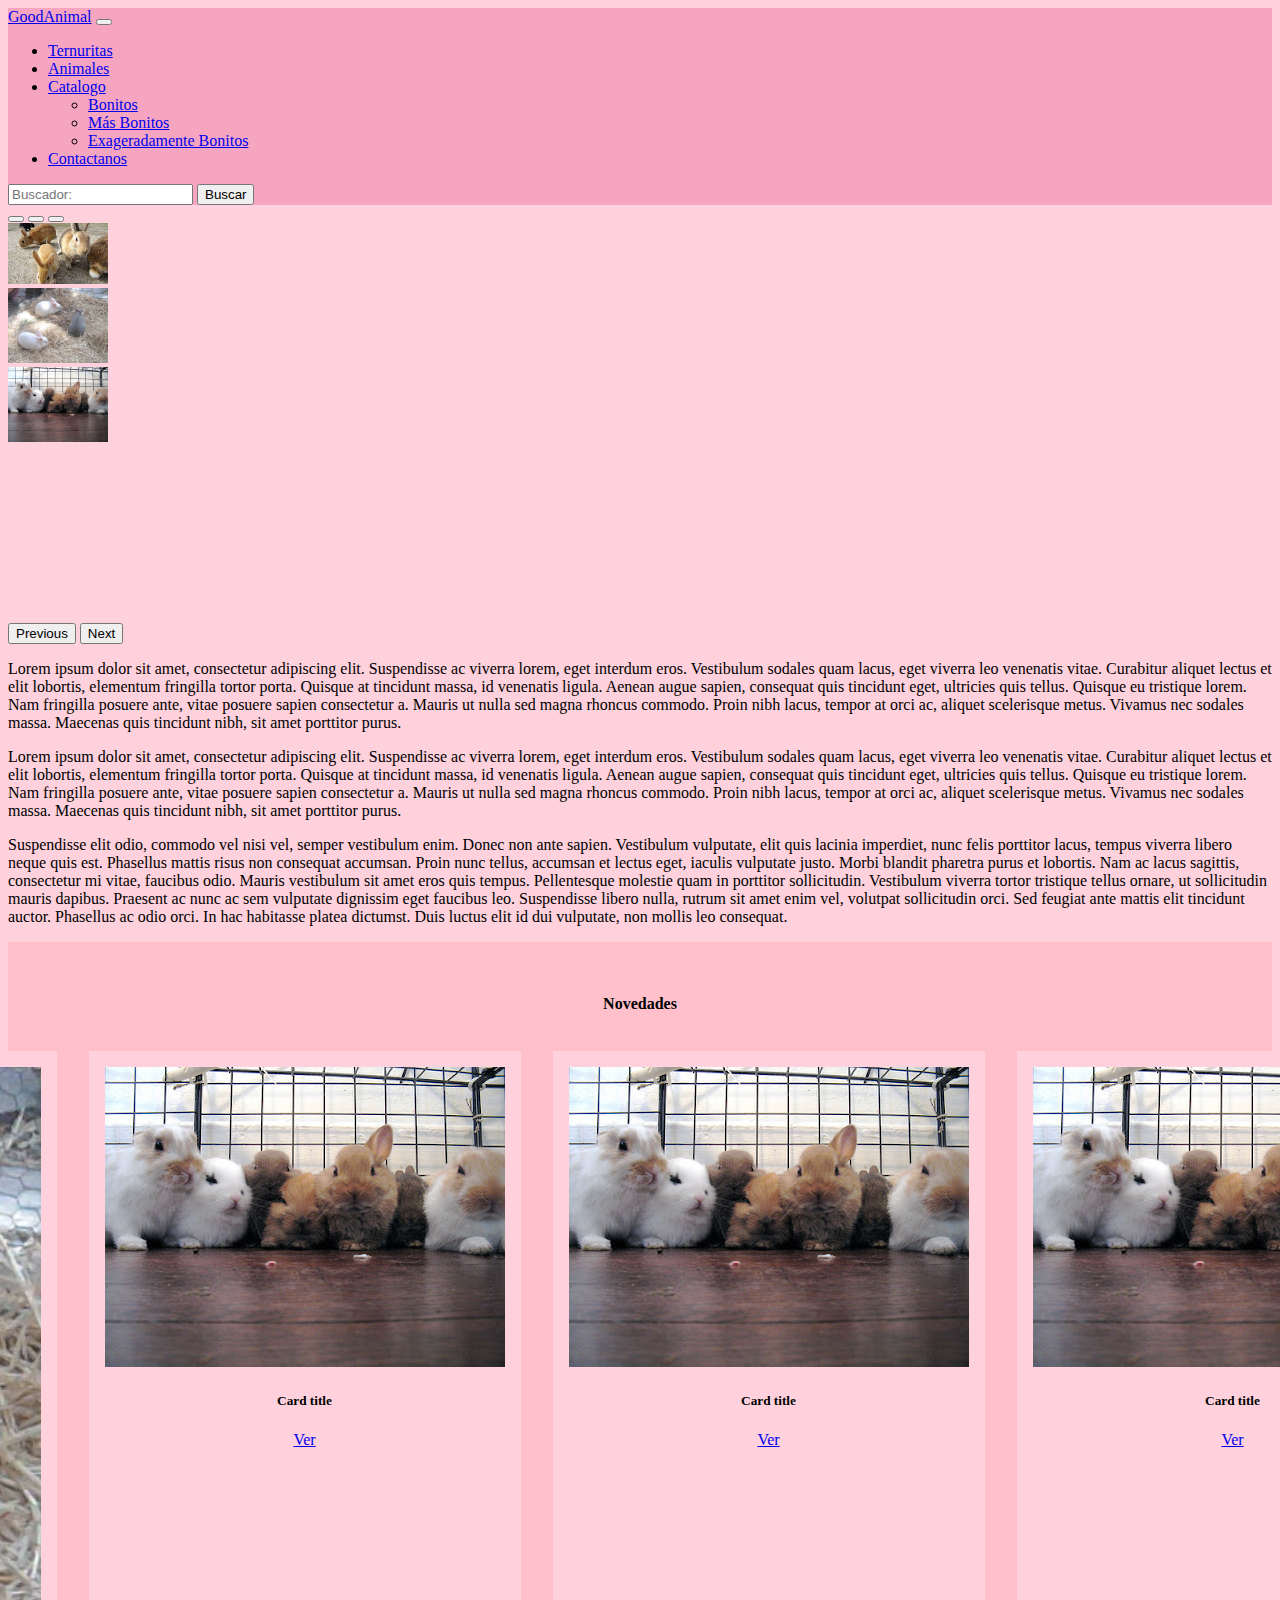
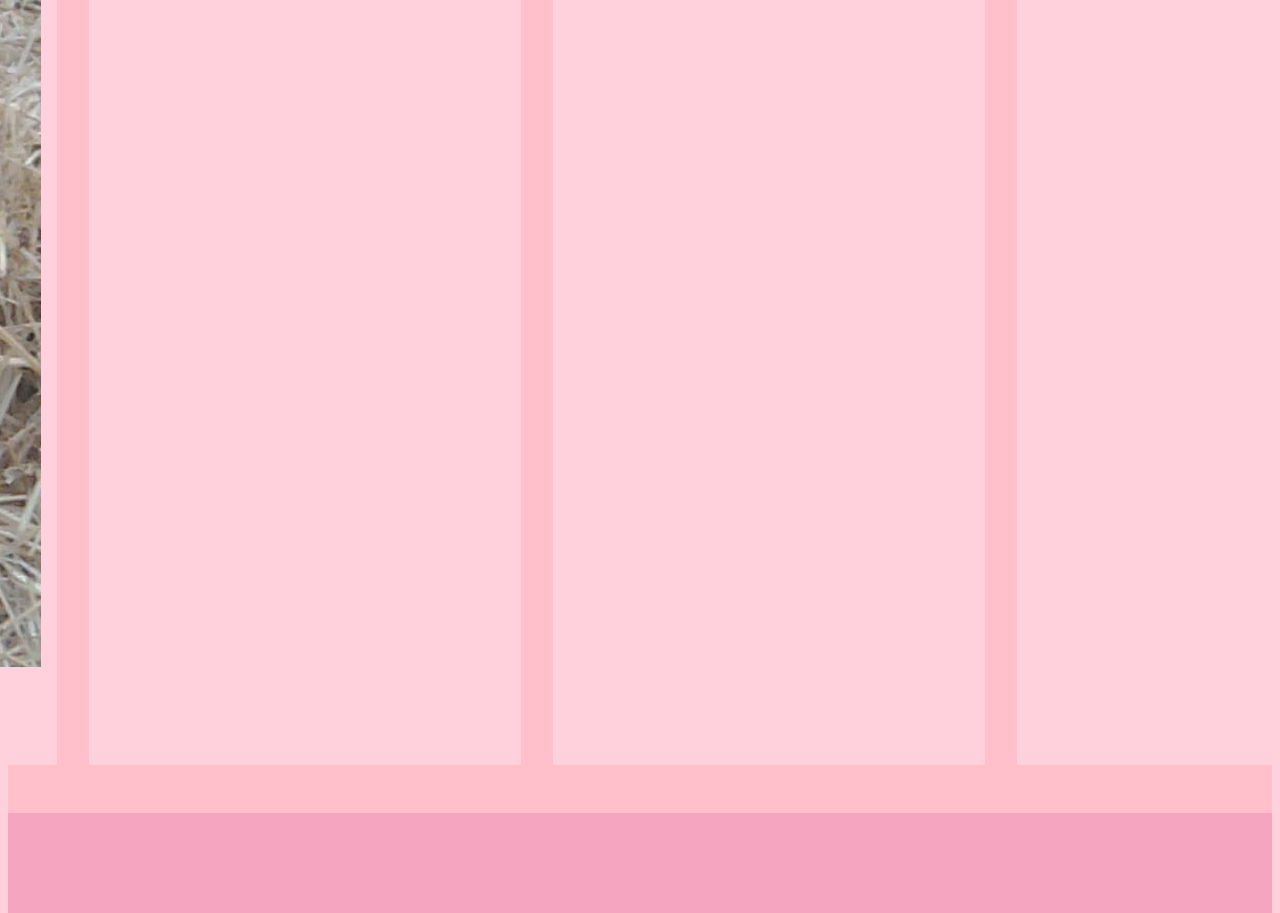
<file: index.html>
<!DOCTYPE html>
<html lang="en">
<head>
    <meta charset="UTF-8">
    <meta name="viewport" content="width=device-width, initial-scale=1.0">
    
    <link rel="stylesheet" href="style/index_style.css">
    <link href="https://cdn.jsdelivr.net/npm/bootstrap@5.3.2/dist/css/bootstrap.min.css" rel="stylesheet" integrity="sha384-T3c6CoIi6uLrA9TneNEoa7RxnatzjcDSCmG1MXxSR1GAsXEV/Dwwykc2MPK8M2HN" crossorigin="anonymous">
    
    <script src="https://cdn.jsdelivr.net/npm/bootstrap@5.3.2/dist/js/bootstrap.bundle.min.js" integrity="sha384-C6RzsynM9kWDrMNeT87bh95OGNyZPhcTNXj1NW7RuBCsyN/o0jlpcV8Qyq46cDfL" crossorigin="anonymous"></script>
    <title>GoodAnimal</title>
</head>
<body style="background-color: #FFD1DC;">

    <nav class="navbar navbar-expand-lg" style="background-color: #F6A5C0;">
      <div class="container-fluid">
        <a class="navbar-brand" href="#">GoodAnimal</a>
        <button class="navbar-toggler" type="button" data-bs-toggle="collapse" data-bs-target="#navbarSupportedContent" aria-controls="navbarSupportedContent" aria-expanded="false" aria-label="Toggle navigation">
          <span class="navbar-toggler-icon"></span>
        </button>

        <div class="collapse navbar-collapse" id="navbarSupportedContent">

          <ul class="navbar-nav me-auto mb-2 mb-lg-0">
            <li class="nav-item">
              <a class="nav-link" aria-current="page" href="#">Ternuritas</a>
            </li>

            <li class="nav-item">
              <a class="nav-link" href="views/catalogoAnimal.html">Animales</a>
            </li>

            <li class="nav-item dropdown">
              <a class="nav-link dropdown-toggle" href="#" role="button" data-bs-toggle="dropdown" aria-expanded="false">
                Catalogo
              </a>
              <ul class="dropdown-menu">
                <li><a class="dropdown-item" href="#">Bonitos</a></li>
                <li><a class="dropdown-item" href="#">Más Bonitos</a></li>
                <li><a class="dropdown-item" href="#">Exageradamente Bonitos</a></li>
              </ul>
            </li>
            <li class="nav-item">
              <a class="nav-link" href="views/contactanos.html">Contactanos</a>
            </li>
          </ul>

          <form class="d-flex" role="search">
            <input class="form-control me-2" type="search" placeholder="Buscador:" aria-label="Search">
            <button class="btn btn-outline-light" type="submit">Buscar</button>
          </form>
        </div>
      </div>
    </nav>
    
    <section class="row carousel_main my-4">
        <div class="col-lg-2"></div>
        <div id="carouselExampleIndicators" class="carousel carousel_control col-lg-8">
            <div class="carousel-indicators">
              <button type="button" data-bs-target="#carouselExampleIndicators" data-bs-slide-to="0" class="active" aria-current="true" aria-label="Slide 1"></button>
              <button type="button" data-bs-target="#carouselExampleIndicators" data-bs-slide-to="1" aria-label="Slide 2"></button>
              <button type="button" data-bs-target="#carouselExampleIndicators" data-bs-slide-to="2" aria-label="Slide 3"></button>
            </div>
            <div class="carousel-inner carousel_container">
              <div class="carousel-item active">
                <img src="image/conejos_1.jpg" class="d-block w-100" alt="">
              </div>
              <div class="carousel-item">
                <img src="image/conejos_2.jpg" class="d-block w-100" alt="">
              </div>
              <div class="carousel-item">
                <img src="image/conejos_3.jpg" class="d-block w-100" alt="">
              </div>
            </div>
            <button class="carousel-control-prev" type="button" data-bs-target="#carouselExampleIndicators" data-bs-slide="prev">
              <span class="carousel-control-prev-icon" aria-hidden="true"></span>
              <span class="visually-hidden">Previous</span>
            </button>
            <button class="carousel-control-next" type="button" data-bs-target="#carouselExampleIndicators" data-bs-slide="next">
              <span class="carousel-control-next-icon" aria-hidden="true"></span>
              <span class="visually-hidden">Next</span>
            </button>
          </div>
    </section>

    <section class="text_index row my-5">

        <div class="col-lg-3 col-sm-1 col-1"></div>
        <div class="col-lg-6 col-sm-10 col-10">
            <p>
                Lorem ipsum dolor sit amet, consectetur adipiscing elit. Suspendisse ac viverra lorem, eget interdum eros. Vestibulum sodales quam lacus, eget viverra leo venenatis vitae. Curabitur aliquet lectus et elit lobortis, elementum fringilla tortor porta. Quisque at tincidunt massa, id venenatis ligula. Aenean augue sapien, consequat quis tincidunt eget, ultricies quis tellus. Quisque eu tristique lorem. Nam fringilla posuere ante, vitae posuere sapien consectetur a. Mauris ut nulla sed magna rhoncus commodo. Proin nibh lacus, tempor at orci ac, aliquet scelerisque metus. Vivamus nec sodales massa. Maecenas quis tincidunt nibh, sit amet porttitor purus.
            </p>
            <p>
                
                Lorem ipsum dolor sit amet, consectetur adipiscing elit. Suspendisse ac viverra lorem, eget interdum eros. Vestibulum sodales quam lacus, eget viverra leo venenatis vitae. Curabitur aliquet lectus et elit lobortis, elementum fringilla tortor porta. Quisque at tincidunt massa, id venenatis ligula. Aenean augue sapien, consequat quis tincidunt eget, ultricies quis tellus. Quisque eu tristique lorem. Nam fringilla posuere ante, vitae posuere sapien consectetur a. Mauris ut nulla sed magna rhoncus commodo. Proin nibh lacus, tempor at orci ac, aliquet scelerisque metus. Vivamus nec sodales massa. Maecenas quis tincidunt nibh, sit amet porttitor purus.
            </p>
    
            <p>
                Suspendisse elit odio, commodo vel nisi vel, semper vestibulum enim. Donec non ante sapien. Vestibulum vulputate, elit quis lacinia imperdiet, nunc felis porttitor lacus, tempus viverra libero neque quis est. Phasellus mattis risus non consequat accumsan. Proin nunc tellus, accumsan et lectus eget, iaculis vulputate justo. Morbi blandit pharetra purus et lobortis. Nam ac lacus sagittis, consectetur mi vitae, faucibus odio. Mauris vestibulum sit amet eros quis tempus. Pellentesque molestie quam in porttitor sollicitudin. Vestibulum viverra tortor tristique tellus ornare, ut sollicitudin mauris dapibus. Praesent ac nunc ac sem vulputate dignissim eget faucibus leo. Suspendisse libero nulla, rutrum sit amet enim vel, volutpat sollicitudin orci. Sed feugiat ante mattis elit tincidunt auctor. Phasellus ac odio orci. In hac habitasse platea dictumst. Duis luctus elit id dui vulputate, non mollis leo consequat.
            </p>
        </div>
    </section>
    
    <section class="row sections_noved">
      
      <div class="col-12">
        <h4 class="m-4">Novedades</h4>
      </div>

      <section class="card_novelty col-12 row">

        <div class="card col-lg-3 col-sm-6 my-2 card_space" style="background-color: #FFD1DC;">
          <img src="image/conejos_1.jpg" class="card-img-top" alt="...">
          <div class="card-body">
            <h5 class="card-title">Card title</h5>
            <a href="#" class="btn btn-outline-dark">Ver</a>
          </div>
        </div>

        <div class="card col-lg-3 col-sm-6 my-2 card_space" style="background-color: #FFD1DC;">
          <img src="image/conejos_2.jpg" class="card-img-top" alt="...">
          <div class="card-body">
            <h5 class="card-title">Card title</h5>
            <a href="#" class="btn btn-outline-dark">Ver</a>
          </div>
        </div>
        
        <div class="card col-lg-3 col-sm-6 my-2 card_space" style="background-color: #FFD1DC;">
          <img src="image/conejos_3.jpg" class="card-img-top" alt="...">
          <div class="card-body">
            <h5 class="card-title">Card title</h5>
            <a href="#" class="btn btn-outline-dark">Ver</a>
          </div>
        </div>

        <div class="card col-lg-3 col-sm-6 my-2 card_space" style="background-color: #FFD1DC;">
          <img src="image/conejos_3.jpg" class="card-img-top" alt="...">
          <div class="card-body">
            <h5 class="card-title">Card title</h5>
            <a href="#" class="btn btn-outline-dark">Ver</a>
          </div>
        </div>

        <div class="card col-lg-3 col-sm-6 my-2 card_space" style="background-color: #FFD1DC;">
          <img src="image/conejos_3.jpg" class="card-img-top" alt="...">
          <div class="card-body">
            <h5 class="card-title">Card title</h5>
            <a href="#" class="btn btn-outline-dark">Ver</a>
          </div>
        </div>

        <div class="card col-lg-3 col-sm-6 my-2 card_space" style="background-color: #FFD1DC;">
          <img src="image/conejos_3.jpg" class="card-img-top" alt="...">
          <div class="card-body">
            <h5 class="card-title">Card title</h5>
            <a href="#" class="btn btn-outline-dark">Ver</a>
          </div>
        </div>
        
        <div class="card col-lg-3 col-sm-6 my-2 card_space" style="background-color: #FFD1DC;">
          <img src="image/conejos_3.jpg" class="card-img-top" alt="...">
          <div class="card-body">
            <h5 class="card-title">Card title</h5>
            <a href="#" class="btn btn-outline-dark">Ver</a>
          </div>
        </div>

        <div class="card col-lg-3 col-sm-6 my-2 card_space" style="background-color: #FFD1DC;">
          <img src="image/conejos_3.jpg" class="card-img-top" alt="...">
          <div class="card-body">
            <h5 class="card-title">Card title</h5>
            <a href="#" class="btn btn-outline-dark">Ver</a>
          </div>
        </div>

        <div class="card col-lg-3 col-sm-6 my-2 card_space" style="background-color: #FFD1DC;">
          <img src="image/conejos_3.jpg" class="card-img-top" alt="...">
          <div class="card-body">
            <h5 class="card-title">Card title</h5>
            <a href="#" class="btn btn-outline-dark">Ver</a>
          </div>
        </div>
      </section>
    </section>
    

    <footer class="footer_main">

    </footer>
</body>
</html>
</file>
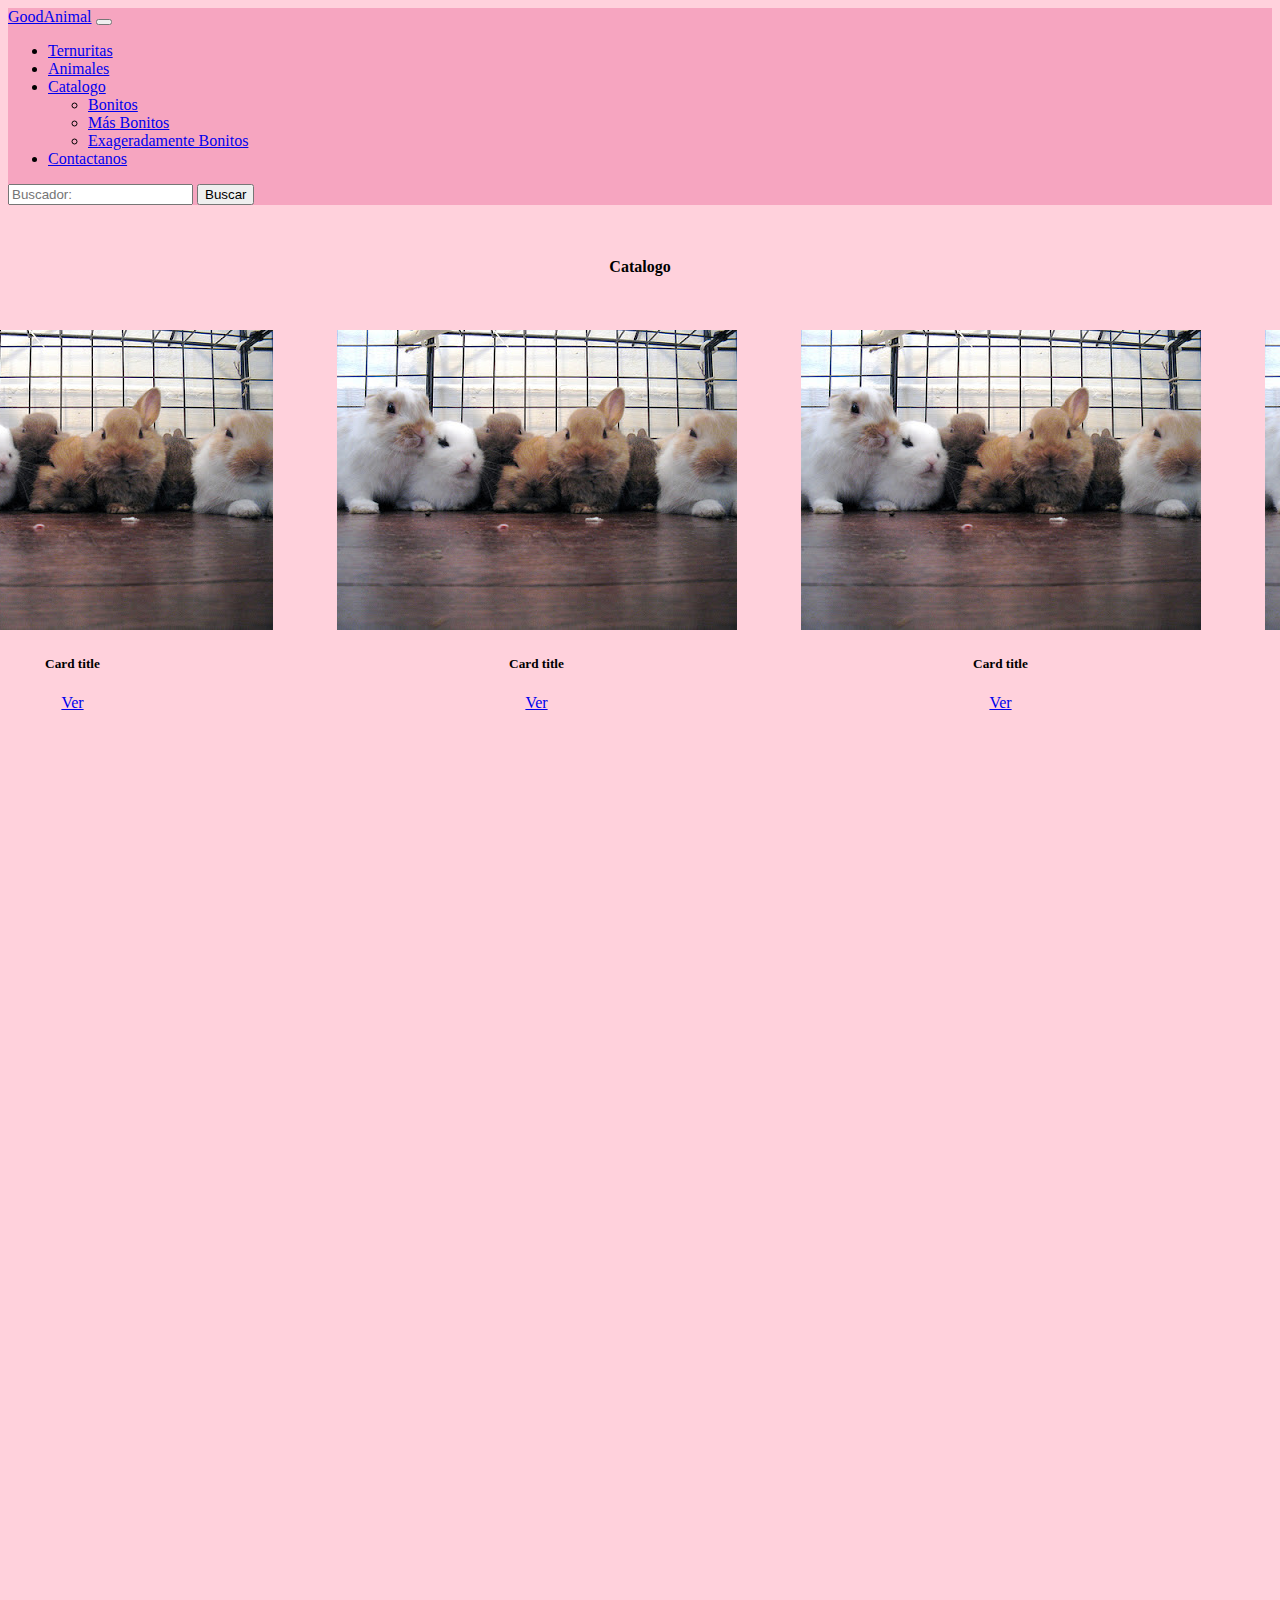
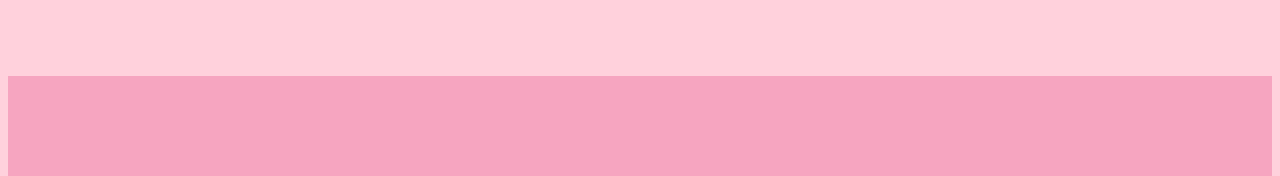
<file: views/catalogoAnimal.html>
<!DOCTYPE html>
<html lang="en">
<head>
    <meta charset="UTF-8">
    <meta name="viewport" content="width=device-width, initial-scale=1.0">
    
    <link rel="stylesheet" href="../style/index_style.css">
    <link href="https://cdn.jsdelivr.net/npm/bootstrap@5.3.2/dist/css/bootstrap.min.css" rel="stylesheet" integrity="sha384-T3c6CoIi6uLrA9TneNEoa7RxnatzjcDSCmG1MXxSR1GAsXEV/Dwwykc2MPK8M2HN" crossorigin="anonymous">
    
    <script src="https://cdn.jsdelivr.net/npm/bootstrap@5.3.2/dist/js/bootstrap.bundle.min.js" integrity="sha384-C6RzsynM9kWDrMNeT87bh95OGNyZPhcTNXj1NW7RuBCsyN/o0jlpcV8Qyq46cDfL" crossorigin="anonymous"></script>
    <title>Catalogo Animales</title>
</head>
<body style="background-color: #FFD1DC;">
    
    <nav class="navbar navbar-expand-lg" style="background-color: #F6A5C0;">
        <div class="container-fluid">
          <a class="navbar-brand" href="../index.html">GoodAnimal</a>
          <button class="navbar-toggler" type="button" data-bs-toggle="collapse" data-bs-target="#navbarSupportedContent" aria-controls="navbarSupportedContent" aria-expanded="false" aria-label="Toggle navigation">
            <span class="navbar-toggler-icon"></span>
          </button>
  
          <div class="collapse navbar-collapse" id="navbarSupportedContent">

            <ul class="navbar-nav me-auto mb-2 mb-lg-0">
              <li class="nav-item">
                <a class="nav-link" aria-current="page" href="#">Ternuritas</a>
              </li>
  
              <li class="nav-item">
                <a class="nav-link" href="#">Animales</a>
              </li>
  
              <li class="nav-item dropdown">
                <a class="nav-link dropdown-toggle" href="#" role="button" data-bs-toggle="dropdown" aria-expanded="false">
                  Catalogo
                </a>
                <ul class="dropdown-menu">
                  <li><a class="dropdown-item" href="#">Bonitos</a></li>
                  <li><a class="dropdown-item" href="#">Más Bonitos</a></li>
                  <li><a class="dropdown-item" href="#">Exageradamente Bonitos</a></li>
                </ul>
              </li>
              <li class="nav-item">
                <a class="nav-link" href="views/contactanos.html">Contactanos</a>
              </li>
            </ul>

            <form class="d-flex" role="search">
              <input class="form-control me-2" type="search" placeholder="Buscador:" aria-label="Search">
              <button class="btn btn-outline-light" type="submit">Buscar</button>
            </form>
          </div>
        </div>
    </nav>

    <section class="row sections_cards">

        <div class="col-12">
            <h4 class="m-4">Catalogo</h4>
        </div>
        
        <section class="card_novelty col-12 row">

            <div class="card col-lg-3 col-sm-5 my-2 card_space" style="background-color: #FFD1DC;">
            <img src="../image/conejos_1.jpg" class="card-img-top" alt="...">
            <div class="card-body">
                <h5 class="card-title">Card title</h5>
                <a href="#" class="btn btn-outline-dark">Ver</a>
            </div>
            </div>

            <div class="card col-lg-3 col-sm-5 my-2 card_space" style="background-color: #FFD1DC;">
            <img src="../image/conejos_2.jpg" class="card-img-top" alt="...">
            <div class="card-body">
                <h5 class="card-title">Card title</h5>
                <a href="#" class="btn btn-outline-dark">Ver</a>
            </div>
            </div>
            
            <div class="card col-lg-3 col-sm-5 my-2 card_space" style="background-color: #FFD1DC;">
            <img src="../image/conejos_3.jpg" class="card-img-top" alt="...">
            <div class="card-body">
                <h5 class="card-title">Card title</h5>
                <a href="#" class="btn btn-outline-dark">Ver</a>
            </div>
            </div>

            <div class="card col-lg-3 col-sm-5 my-2 card_space" style="background-color: #FFD1DC;">
            <img src="../image/conejos_3.jpg" class="card-img-top" alt="...">
            <div class="card-body">
                <h5 class="card-title">Card title</h5>
                <a href="#" class="btn btn-outline-dark">Ver</a>
            </div>
            </div>

            <div class="card col-lg-3 col-sm-5 my-2 card_space" style="background-color: #FFD1DC;">
            <img src="../image/conejos_3.jpg" class="card-img-top" alt="...">
            <div class="card-body">
                <h5 class="card-title">Card title</h5>
                <a href="#" class="btn btn-outline-dark">Ver</a>
            </div>
            </div>

            <div class="card col-lg-3 col-sm-5 my-2 card_space" style="background-color: #FFD1DC;">
            <img src="../image/conejos_3.jpg" class="card-img-top" alt="...">
            <div class="card-body">
                <h5 class="card-title">Card title</h5>
                <a href="#" class="btn btn-outline-dark">Ver</a>
            </div>
            </div>
            
            <div class="card col-lg-3 col-sm-5 my-2 card_space" style="background-color: #FFD1DC;">
            <img src="../image/conejos_3.jpg" class="card-img-top" alt="...">
            <div class="card-body">
                <h5 class="card-title">Card title</h5>
                <a href="#" class="btn btn-outline-dark">Ver</a>
            </div>
            </div>

            <div class="card col-lg-3 col-sm-5 my-2 card_space" style="background-color: #FFD1DC;">
            <img src="../image/conejos_3.jpg" class="card-img-top" alt="...">
            <div class="card-body">
                <h5 class="card-title">Card title</h5>
                <a href="#" class="btn btn-outline-dark">Ver</a>
            </div>
            </div>

            <div class="card col-lg-3 col-sm-5 my-2 card_space" style="background-color: #FFD1DC;">
            <img src="../image/conejos_3.jpg" class="card-img-top" alt="...">
            <div class="card-body">
                <h5 class="card-title">Card title</h5>
                <a href="#" class="btn btn-outline-dark">Ver</a>
            </div>
            </div>

            <div class="card col-lg-3 col-sm-5 my-2 card_space" style="background-color: #FFD1DC;">
                <img src="../image/conejos_3.jpg" class="card-img-top" alt="...">
                <div class="card-body">
                    <h5 class="card-title">Card title</h5>
                    <a href="#" class="btn btn-outline-dark">Ver</a>
                </div>
            </div>

            <div class="card col-lg-3 col-sm-5 my-2 card_space" style="background-color: #FFD1DC;">
                <img src="../image/conejos_3.jpg" class="card-img-top" alt="...">
                <div class="card-body">
                    <h5 class="card-title">Card title</h5>
                    <a href="#" class="btn btn-outline-dark">Ver</a>
                </div>
            </div>

            <div class="card col-lg-3 col-sm-5 my-2 card_space" style="background-color: #FFD1DC;">
                <img src="../image/conejos_3.jpg" class="card-img-top" alt="...">
                <div class="card-body">
                    <h5 class="card-title">Card title</h5>
                    <a href="#" class="btn btn-outline-dark">Ver</a>
                </div>
            </div>
        </section>
    </section>

    <footer class="footer_main">

    </footer>

</body>
</html>
</file>
<file: style/index_style.css>
body{
    background-color: #FFD1DC;
    height: 1000px;
}

.section_main{
    background-color: #F6A5C0;
}

/*
*   Relacionado con la barra de navegación
*/

.navbar_main .nav_opcion{
    height:20px;
    text-align:center;
}

.navbar_main .nav_opcion li{
    display:inline-block;
    margin-right:10px;
}

.nav_title{
    text-align: center;
}

.button_aside{
    border: none;
    background-color: #F6A5C0;
}

/*
*   Relacionado con el
*/
.carousel_control{
  background-color: #FFD1DC;  
}

.carousel_container{
    width: 300px;
}

.carousel_container {
    height: 400px;
    width: 100px;
}

@media (600px >= width) {
    .carousel_container {
        height: 250px;
        width: 100px;
    }
}



.carousel_container img{
    height: auto;
    width: 100px;
    object-fit: cover;
}

/*
*   Cartas después del texto
*/

.sections_cards{
    padding: 2rem;
    text-align: center;
    justify-content: center;
}

.sections_noved{
    background-color: #FFC0CB;
    padding: 2rem 0;
    text-align: center;
    justify-content: center;
}

.card_space{
    padding: 1rem;
    margin: 2rem;
    background-color: #F6A5C0;
}

@media (600px <= width) {
    .card_space{
        padding: 1rem;
        margin: 1rem;
    }
}

.card_novelty{
    display: flex;
    justify-content: center;
}

/*
*   footer
*/
.footer_main{
    background-color: #F6A5C0;
    height: 100px;
}
</file>
